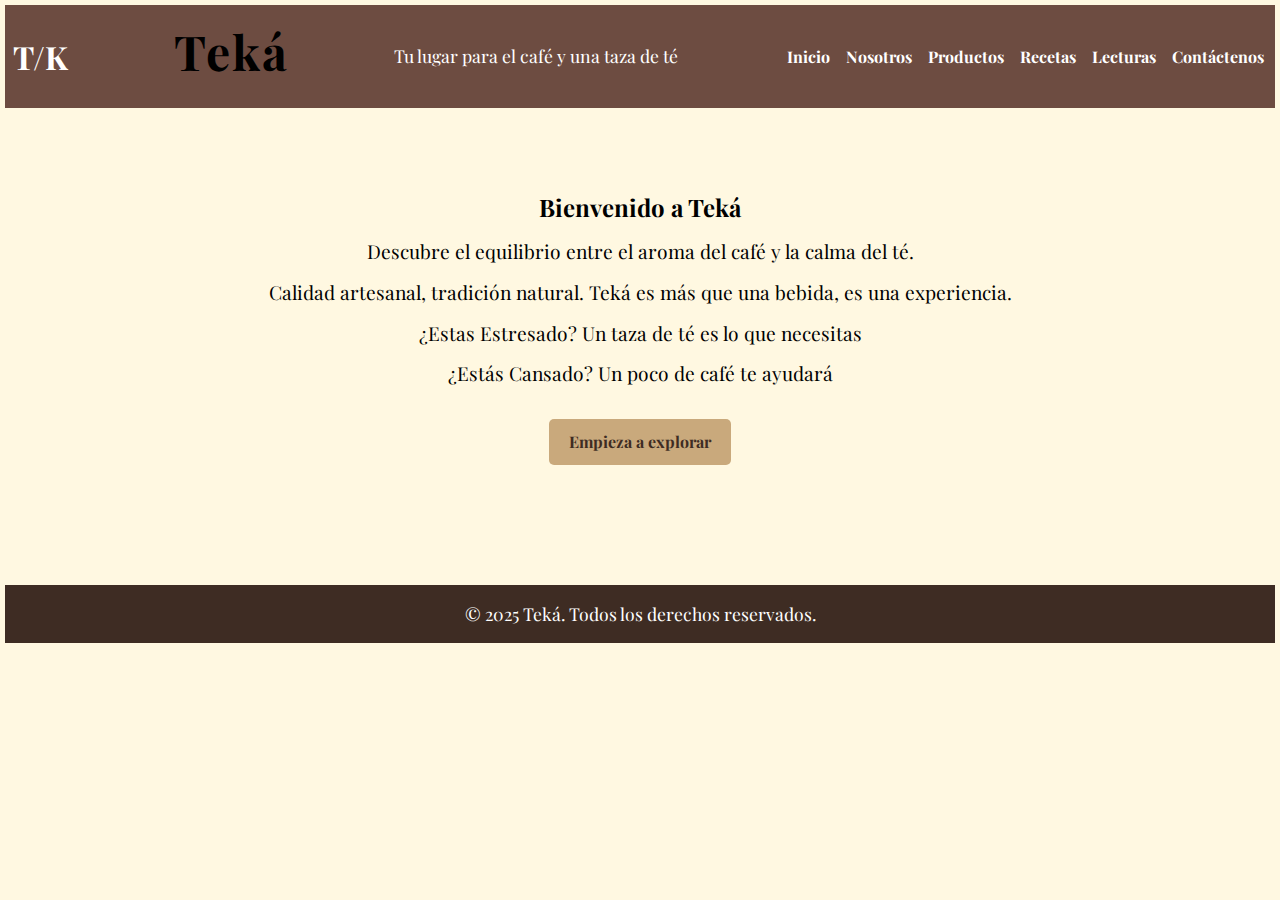
<file: index.html>
<!DOCTYPE html>
<html lang="es">
<head>
  <meta charset="UTF-8">
  <title> Teká </title>
  <meta name="viewport" content="width=device-width, initial-scale=1.0">
  <link rel="stylesheet" href="estilos.css">
   <link href="https://fonts.googleapis.com/css2?family=Playfair+Display&display=swap" rel="stylesheet"> <!-- Tipo de letra-->
</head>

<body>
	<header> 
	<div class="logo"> T/K </div>
	<h1 class="titulo-principal"> Teká </h1>
		<p> Tu lugar para el café y una taza de té </p>
    
	<nav>
		 <a href="index.html">Inicio</a>
		<a href="nosotros.html">Nosotros</a>
		<a href="productos.html">Productos</a>
		<a href="recetas.html">Recetas</a>
		<a href="lecturas.html">Lecturas</a>
		<a href="contacto.html">Contáctenos</a>
	</nav>
		
	</header>
	
	<section id="inicio">
	  <div class="bienvenida">
		<h2>Bienvenido a Teká</h2>
		<p>Descubre el equilibrio entre el aroma del café y la calma del té.</p>
		<p>Calidad artesanal, tradición natural. Teká es más que una bebida, es una experiencia.</p>
		<p> ¿Estas Estresado? Un taza de té es lo que necesitas</p>
		<p> ¿Estás Cansado? Un poco de café te ayudará </p>
		<a href="productos.html" class=boton-cta> Empieza a explorar </a>
	  </div>
</section>

  <footer>
    <p>&copy; 2025 Teká. Todos los derechos reservados.</p>
  </footer>
  
</body>
</html>
</file>
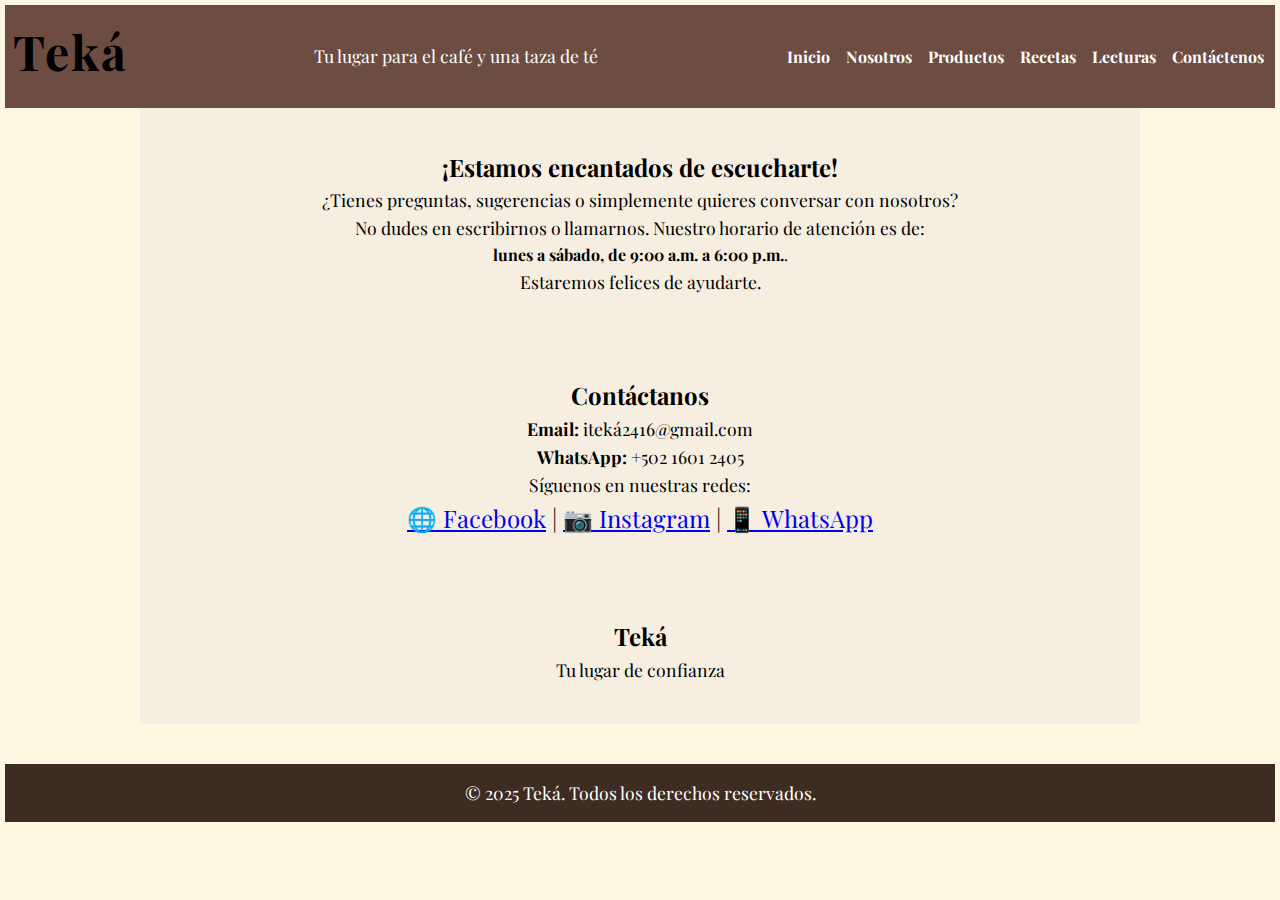
<file: contacto.html>
<!-- Contacto -->
<IDOCTYPE HTML>
<html lang="es">
<head>
  <meta charset="UTF-8">
  <title> Teká </title>
  <meta name="viewport" content="width=device-width, initial-scale=1.0">
  <link rel="stylesheet" href="estilos.css">
   <link href="https://fonts.googleapis.com/css2?family=Playfair+Display&display=swap" rel="stylesheet"> <!-- Tipo de letra-->
</head>

<body>
	<header> 
	<h1 class="titulo-principal"> Teká </h1>
		<p> Tu lugar para el café y una taza de té </p>
    
	<nav>
		 <a href="index.html">Inicio</a>
		<a href="nosotros.html">Nosotros</a>
		<a href="productos.html">Productos</a>
		<a href="recetas.html">Recetas</a>
		<a href="lecturas.html">Lecturas</a>
		<a href="contacto.html">Contáctenos</a>
	</nav>
		
	</header>
	
	<section id="contact" style="background-color: #f5eee1; padding: 40px; text-align: center;">
    <h2>¡Estamos encantados de escucharte!</h2>
	<p>	¿Tienes preguntas, sugerencias o simplemente quieres conversar con nosotros? </p>
	<p> No dudes en escribirnos o llamarnos. Nuestro horario de atención es de: </p>
	<b>lunes a sábado, de 9:00 a.m. a 6:00 p.m.</b>.  
	<p>Estaremos felices de ayudarte. </p>

	</section>
<section id="contact" style="background-color: #f5eee1; padding: 40px; text-align: center;">
    <h2> Contáctanos </h2>
    <p><strong> Email: </strong> iteká2416@gmail.com</p>
    <p><strong>WhatsApp:</strong> +502 1601 2405</p>
    <p> Síguenos en nuestras redes: </p>
    <div style="font-size: 24px;">
      <a href="https://www.facebook.com/share/1B26XTL47d/?mibextid=qi2Omg" target="_blank">🌐 Facebook</a> |
      <a href="https://www.instagram.com/i_teka_?igsh=ZGNxaGEwbzBvaHM4" target="_blank">📷 Instagram</a> | 
      <a href="https://wa.me/50216012405" target="_blank">📱 WhatsApp</a>
    </div>
 </section>
  
		<section id="contact" style="background-color: #f5eee1; padding: 40px; text-align: center;">
		<h2> Teká </h2>
		<p> Tu lugar de confianza </p>
		</section>
		
 <footer>
    <p>&copy; 2025 Teká. Todos los derechos reservados.</p>
  </footer>
 
</body>
</file>
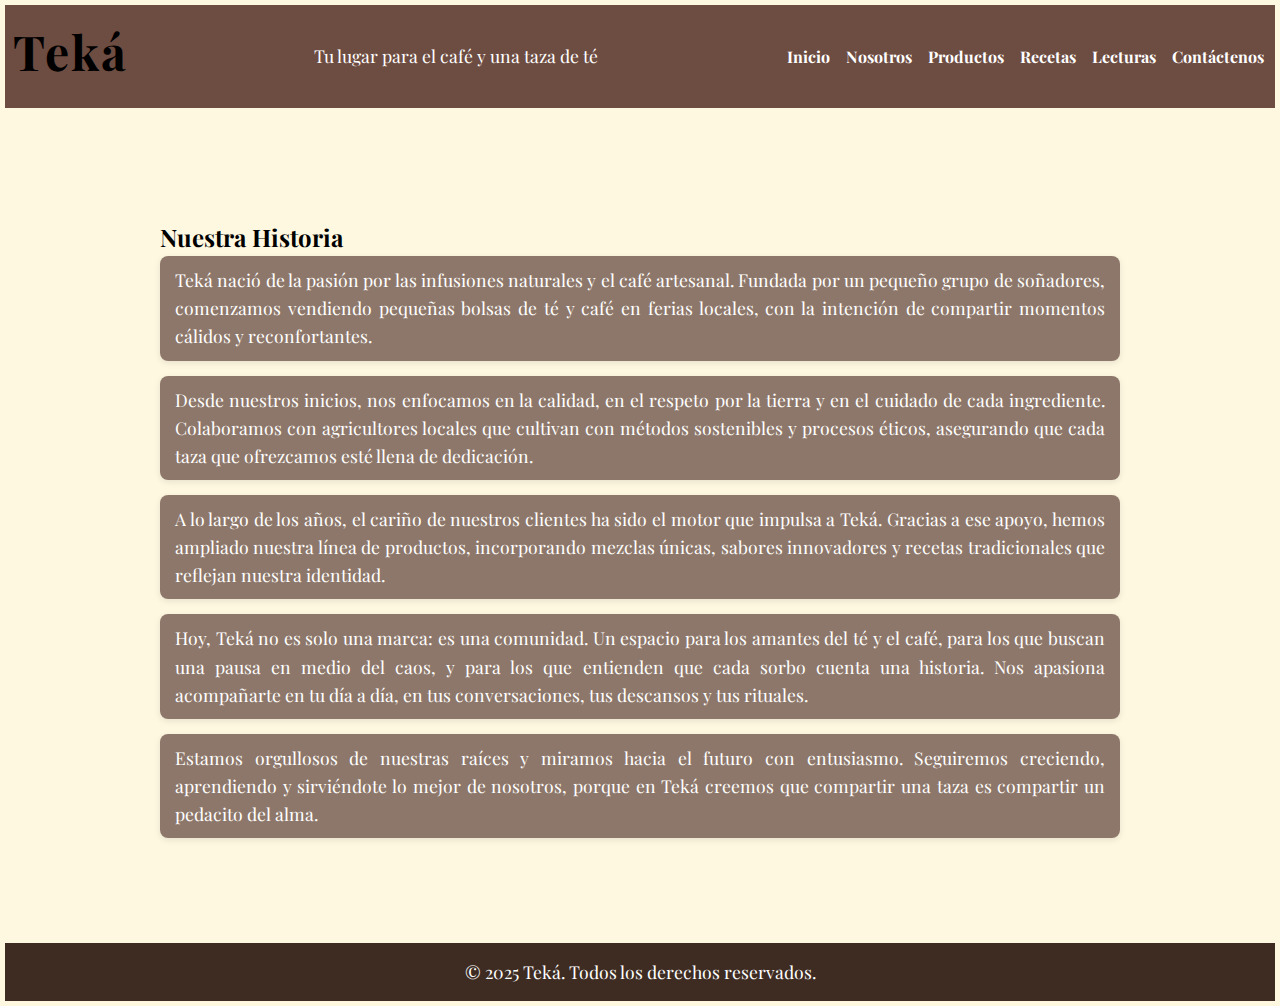
<file: nosotros.html>
<!DOCTYPE html>
<IDOCTYPE HTML>
<html lang="es">
<head>
  <meta charset="UTF-8">
  <title> Teká </title>
  <meta name="viewport" content="width=device-width, initial-scale=1.0">
  <link rel="stylesheet" href="estilos.css">
   <link href="https://fonts.googleapis.com/css2?family=Playfair+Display&display=swap" rel="stylesheet"> <!-- Tipo de letra-->
</head>

<body>
	<header> 
	<h1 class="titulo-principal"> Teká </h1>
		<p> Tu lugar para el café y una taza de té </p>

    <nav>
      <a href="index.html">Inicio</a>
      <a href="nosotros.html">Nosotros</a>
      <a href="productos.html">Productos</a>
      <a href="recetas.html">Recetas</a>
      <a href="lecturas.html">Lecturas</a>
      <a href="contacto.html">Contáctenos</a>
    </nav>
  </header>

  <main>
    <section id="nosotros">
      <h2>Nuestra Historia</h2>
      <p> Teká nació de la pasión por las infusiones naturales y el café artesanal. 
		  Fundada por un pequeño grupo de soñadores, comenzamos vendiendo pequeñas bolsas de té y café en ferias locales,
		  con la intención de compartir momentos cálidos y reconfortantes. </p>
	  <p> Desde nuestros inicios, nos enfocamos en la calidad, en el respeto por la tierra y en el cuidado de cada ingrediente.
		  Colaboramos con agricultores locales que cultivan con métodos sostenibles y procesos éticos, 
		  asegurando que cada taza que ofrezcamos esté llena de dedicación. </p>
      <p> A lo largo de los años, el cariño de nuestros clientes ha sido el motor que impulsa a Teká. 
	      Gracias a ese apoyo, hemos ampliado nuestra línea de productos, incorporando mezclas únicas,
		  sabores innovadores y recetas tradicionales que reflejan nuestra identidad. </p>
      <p> Hoy, Teká no es solo una marca: es una comunidad. Un espacio para los amantes del té y el café, 
	      para los que buscan una pausa en medio del caos, y para los que entienden que cada sorbo cuenta una historia. 
		  Nos apasiona acompañarte en tu día a día, en tus conversaciones, tus descansos y tus rituales. </p>
      <p> Estamos orgullosos de nuestras raíces y miramos hacia el futuro con entusiasmo. 
	     Seguiremos creciendo, aprendiendo y sirviéndote lo mejor de nosotros, porque en Teká creemos que compartir 
		 una taza es compartir un pedacito del alma. </p>
	</section>
  </main>

  <footer>
    <p>&copy; 2025 Teká. Todos los derechos reservados.</p>
  </footer>

</body>
</html>
</file>
<file: estilos.css>
/*Comandos de apariencia de la pagina */

/* Apariencia de la barra de opciones y logo */
* {
  box-sizing: border-box;
  margin: 0;
  padding: 0;
}

/* Cuerpo de la página */
body {
  font-family: 'Playfair Display', serif;
  line-height: 1.6;
  background-color: #fff8e1;
  padding: 5px;
}

/* Encabezado con logo y barra fija */
header {
  display: flex;
  justify-content: space-between;
  align-items: center;
  background: #6d4c41;
  color: white;
  padding: 0.5rem;
  position: sticky;
  top: 0;
  z-index: 1000;
}

.logo {
  font-weight: bold;
  font-size: 2rem;
}

/* Título principal centrado y elegante */
.titulo-principal {
  font-size: 48px;
  font-family: 'Playfair Display', serif;
  text-align: center;
  letter-spacing: 2px;
  margin-bottom: 10px;
  color: black;
}

/* Navegación horizontal */
nav {
  display: flex;
  flex-wrap: wrap;
  justify-content: center;
  gap: 10px;
}

nav a {
  color: white;
  text-decoration: none;
  padding: 3px 3px;
  font-weight: bold;
}

nav a:hover {
  background-color: #8d6e63;
  border-radius: 5px;
}

/* Contenido principal */
main {
  margin-top: 60px; /* espacio debajo de la barra */
  padding: 20px;
}

/* Secciones */
section {
  max-width: 1000px;
  margin: auto;
  padding: 30px 20px;
}

/* Ajuste general de texto */
p {
  font-size: 1.1rem;
  color: #black;
}
/* Pantalla prncipal */
.bienvenida {
  text-align: center;
  padding: 50px 20px;
}

.bienvenida p {
  font-size: 1.2rem;
  color: black;
  margin: 10px 0;
}
.boton-cta {
  display: inline-block;
  padding: 10px 20px;
  background-color: #c9a97c;
  color: #3e2c23;
  text-decoration: none;
  font-weight: bold;
  border-radius: 5px;
  margin-top: 20px;
  transition: background-color 0.3s ease;
}

.boton-cta:hover {
  background-color: #b88a60;
}
/* Nostras */

body.nosotros h2 {
  background-image: url('im/dos.jpg'); /* La ruta de tu imagen */
  background-size: cover;        /* Para que la imagen cubra todo el área */
  background-position: center;   /* Centrar la imagen */
  background-repeat: no-repeat;  /* Que no se repita */
  color: white;                  /* Texto blanco para contraste */
  padding: 20px 20px;
  border-radius: 8px;
  max-width: 800px;
  margin: 30px auto;
}
#nosotros p {
  color: white;
  text-align: justify;
  line-height: 1.6;
  padding: 10px 15px;
  background-color: rgba(93, 64, 55, 0.7); /* cafecito oscuro translúcido */
  background-blend-mode: overlay;    
  border-radius: 8px;
  box-shadow: 0 2px 6px rgba(0, 0, 0, 0.1);
  transition: background-color 0.3s ease, color 0.3s ease;
  margin-bottom: 15px;
}

#nosotros p:hover {
  background-color: rgba(255, 255, 255, 1);
  color: #000;
}
/*Productos*/
 
 /* Estilo general */
* {
  box-sizing: border-box;
  margin: 0;
  padding: 0;
}

body {
  font-family: 'Playfair Display', serif;
  line-height: 1.6;
  background-color: #fff8e1;
  padding: 5px;
}

header {
  display: flex;
  justify-content: space-between;
  align-items: center;
  background: #6d4c41;
  color: white;
  padding: 0.5rem;
  position: sticky;
  top: 0;
  z-index: 1000;
}

.logo {
  font-weight: bold;
  font-size: 2rem;
}

nav ul {
  display: flex;
  list-style: none;
  position: relative;
}

nav ul li {
  margin-left: 30px;
  position: relative;
}

nav ul li a {
  color: white;
  text-decoration: none;
}

nav ul li .dropdown-content {
  display: none;
  position: absolute;
  top: 100%;
  left: 0;
  background-color: #5c4033;
  box-shadow: 0px 8px 16px rgba(0,0,0,0.2);
  min-width: 150px;
  z-index: 1001;
}

nav ul li .dropdown-content a {
  display: block;
  padding: 10px;
  color: white;
  text-decoration: none;
}

nav ul li .dropdown-content a:hover {
  background-color: #3e2c23;
}

nav ul li:hover .dropdown-content {
  display: block;
}

main {
  margin-top: 60px;
  padding: 20px;
}

/* Sección Productos */
#productos {
  text-align: center;
  padding: 40px 20px;
}

.destacados-contenedor {
  display: flex;
  justify-content: center;
  flex-wrap: wrap;
  gap: 40px;
  margin-bottom: 40px;
}

.producto-destacado .producto {
  background: #fff;
  border: 1px solid #ddd;
  padding: 15px;
  width: 100%;
  max-width: 350px;
  box-shadow: 0 0 5px rgba(0,0,0,0.1);
  border-radius: 10px;
  text-align: center;
}

.productos {
  display: flex;
  flex-wrap: wrap;
  justify-content: center;
  gap: 20px;
  margin: 20px auto;
}

.productos .producto {
  background: #fff;
  border: 1px solid #ddd;
  padding: 15px;
  width: 350px;
  box-shadow: 0 0 5px rgba(0,0,0,0.1);
  border-radius: 10px;
  text-align: center;
}

.producto img {
  width: 100%;             /* Ajusta al ancho del contenedor */
  height: 300px;           /* Altura fija */
  object-fit: cover;       /* Recorta y centra la imagen sin deformarla */
  border-radius: 10px;
}

.producto button,
.ver-mas {
  background-color: #3e2c23;
  color: white;
  border: none;
  padding: 10px;
  cursor: pointer;
  border-radius: 5px;
  margin-top: 10px;
  text-decoration: none;
  display: inline-block;
}

.producto button:hover,
.ver-mas:hover {
  background-color: #5c4033;
}

.titulo-subseccion {
  text-align: center;
  margin-top: 40px;
  font-size: 1.4rem;
  color: #3e2c23;
}

@media (max-width: 768px) {
  .destacados-contenedor {
    flex-direction: column;
    align-items: center;
  }

  .producto-destacado .producto,
  .productos .producto {
    width: 90%;
    max-width: 100%;
  }
}

/* Sección Recetas */
#recetas {
  padding: 40px 20px;
  background-color: #f6eee3;
  text-align: center;
}

.contenedor-recetas {
  display: flex;
  flex-wrap: wrap;
  justify-content: center;
  gap: 30px;
  margin-top: 20px;
}

.receta {
  background: white;
  border: 1px solid #ddd;
  border-radius: 10px;
  max-width: 300px;
  padding: 15px;
  box-shadow: 0 2px 6px rgba(0,0,0,0.1);
  transition: transform 0.3s ease;
}

.receta:hover {
  transform: scale(1.03);
}

.receta img {
  width: 100%;
  height: 180px;
  object-fit: cover;
  border-radius: 10px;
}

.receta h3 {
  margin: 15px 0 10px;
  color: #6d4c41;
}

.receta p {
  font-size: 0.95rem;
  color: #444;
}

.receta a {
  display: inline-block;
  margin-top: 10px;
  color: #3e2c23;
  text-decoration: underline;
  font-weight: bold;
}

/* Sección Lecturas */
#lecturas {
  padding: 40px 20px;
  background-color: #fff3e0;
  text-align: center;
}

.intro-lecturas {
  font-style: italic;
  color: #5d4037;
  margin-bottom: 30px;
  max-width: 700px;
  margin-left: auto;
  margin-right: auto;
}

.contenedor-lecturas {
  display: flex;
  flex-wrap: wrap;
  justify-content: center;
  gap: 30px;
}

.lectura {
  background: white;
  border: 1px solid #ddd;
  border-radius: 10px;
  width: 280px;
  padding: 15px;
  box-shadow: 0 2px 6px rgba(0,0,0,0.1);
  text-align: center;
  transition: transform 0.3s ease;
}

.lectura:hover {
  transform: scale(1.03);
}

.lectura img {
  width: 100%;
  height: 180px;
  object-fit: cover;
  border-radius: 10px;
}

.lectura h3 {
  margin: 15px 0 5px;
  color: #4e342e;
  font-size: 1.1rem;
}

.lectura p {
  color: #5d4037;
  font-size: 0.95rem;
  margin: 5px 0;
}



/* Botones de compra para accesorios */
.btn-comprar {
  background-color: #3e2c23;
  color: white;
  border: none;
  padding: 10px 20px;
  margin-top: 10px;
  cursor: pointer;
  border-radius: 5px;
  font-family: 'Playfair Display', serif;
  transition: background-color 0.3s ease;
}

.btn-comprar:hover {
  background-color: #5c4033;
}
 
 .btn-leer {
  background-color: #6d4c41;
  color: white;
  border: none;
  padding: 8px 16px;
  margin-top: 10px;
  cursor: pointer;
  border-radius: 5px;
  font-family: 'Playfair Display', serif;
  transition: background-color 0.3s ease;
}

.btn-leer:hover {
  background-color: #8b5e3c;
}
 
footer {
  margin-top: 40px;
  text-align: center;
  padding: 15px;
  background-color: #3e2c23;
  color: white;
}
</file>
